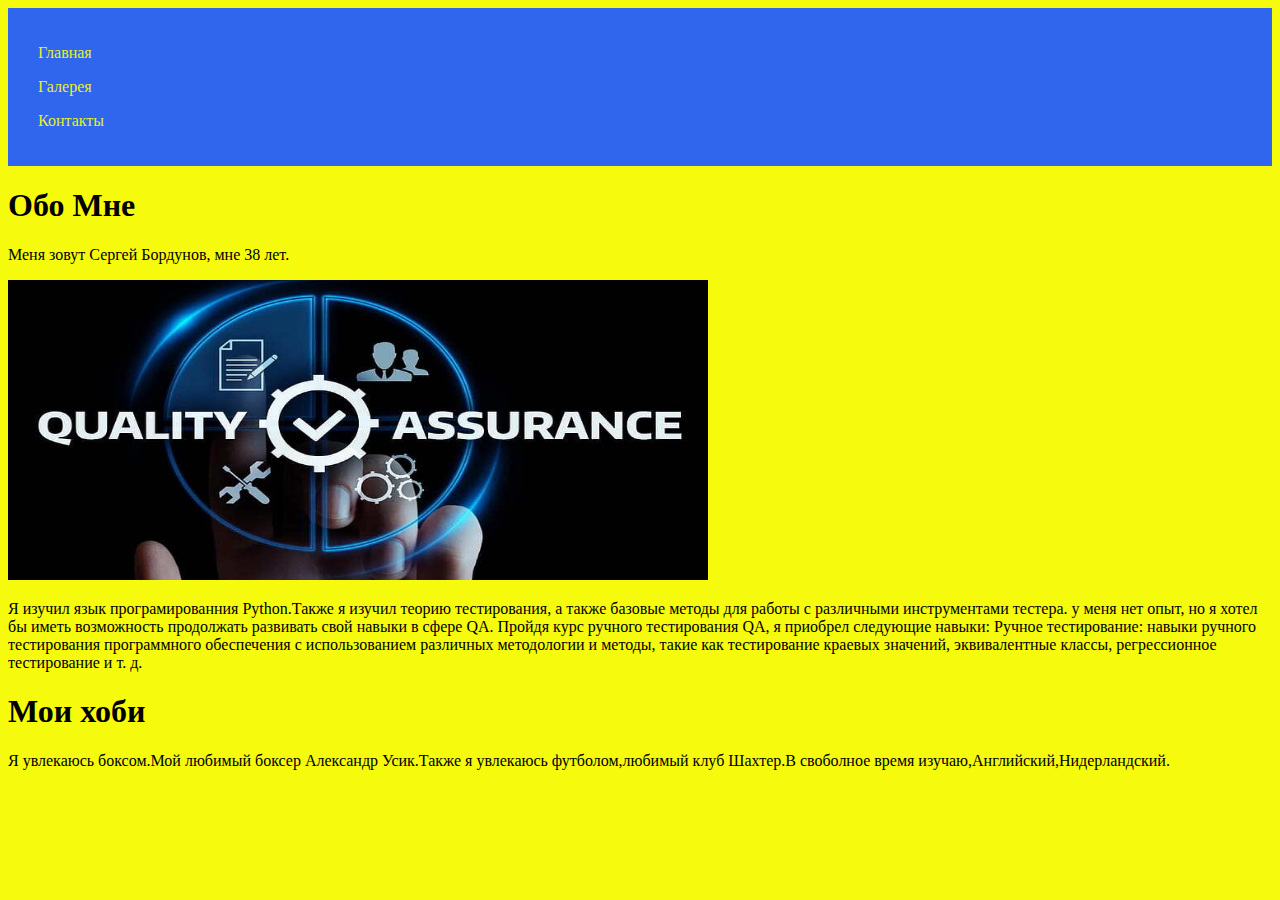
<file: index.html>
<!DOCTYPE html>
<html>
<head>
    <meta charset="UTF-8">
    <meta name="viewport" content="width=device-width, initial-scale=1.0">
    <title>Моя страничка</title>
    <link rel="stylesheet" href="style.css">

</head>
<body>
    <header id="header">
        <nav>
        <p><a class="footer-link" href="./index.html">Главная</a></p>
        <p><a class="footer-link" href="./pages/gallery.html">Галерея</a></p>
        <p><a class="footer-link" href="./pages/contact.html">Контакты</a></p>

      </nav>
    </header>
    <section>
        <h1>Обо Мне</h1>
        <p class="description"> Меня зовут Сергей Бордунов, мне 38 лет.</p>
        <img id="photo" src="./images/111.jpeg" width="700" height="300" alt="Моя фотографія">
        <p class="description">Я изучил язык програмированния Python.Также я изучил теорию тестирования, а также базовые методы
            для работы с различными инструментами тестера. у меня нет 
            опыт, но я хотел бы иметь возможность продолжать развивать свой
            навыки в сфере QA.
            Пройдя курс ручного тестирования QA, я приобрел
            следующие навыки:
            Ручное тестирование: навыки ручного тестирования программного обеспечения с использованием различных
            методологии и методы, такие как тестирование краевых значений,
            эквивалентные классы, регрессионное тестирование и т. д.</p>
            <h1>Мои хоби</h1>
        <p>Я увлекаюсь боксом.Мой любимый боксер Александр Усик.Также я увлекаюсь футболом,любимый клуб Шахтер.В своболное время изучаю,Английский,Нидерландский.</p>    
        <br>
        <br>
        <p></p>
    </section>

</body>
</html>
</file>
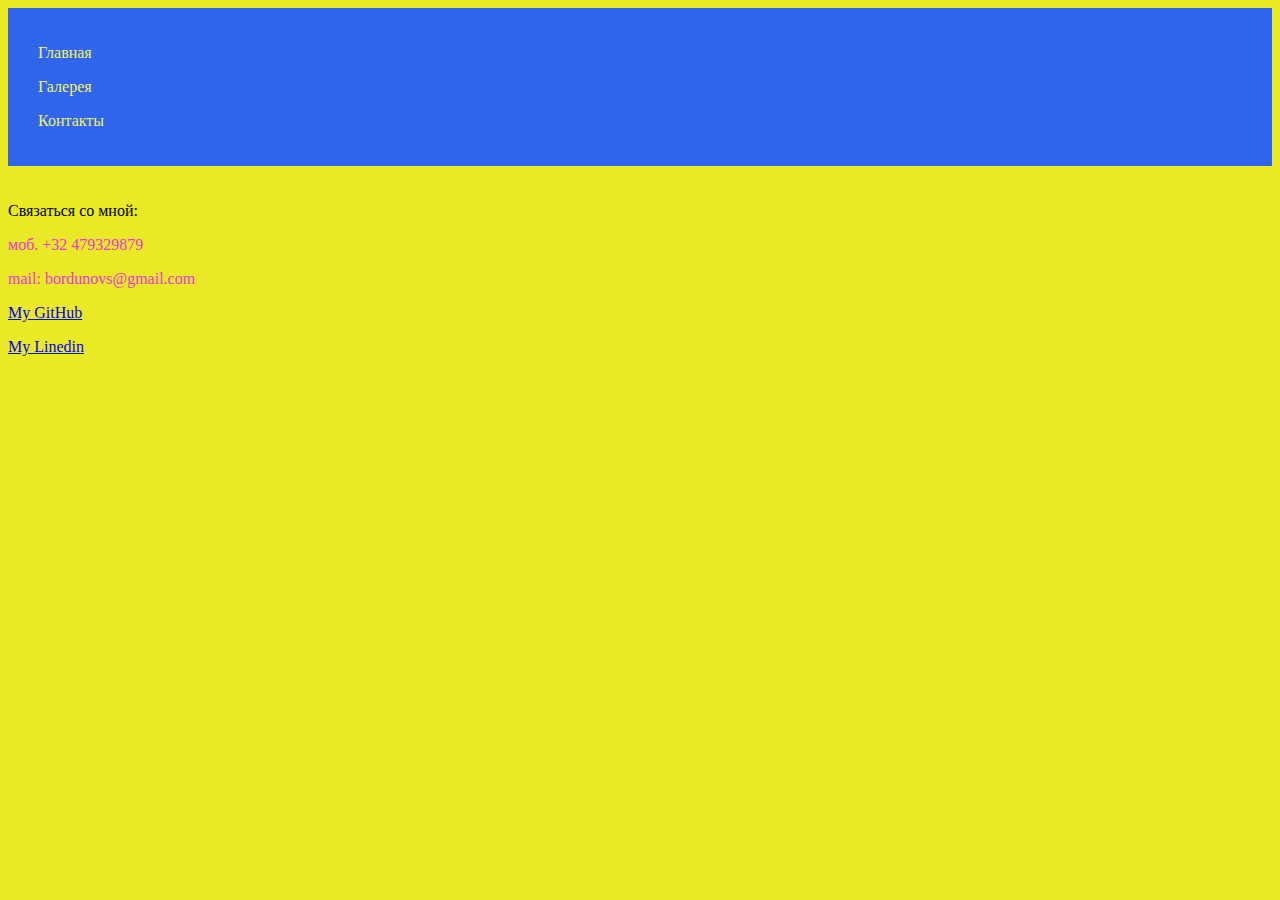
<file: pages/contact.html>
<!DOCTYPE html>
<html>
<head>
    <meta charset="UTF-8">
    <meta name="viewport" content="width=device-width, initial-scale=1.0">
    <title>Контакты</title>
    <link rel="stylesheet" href="style.css">


</head>
<body id="contact-background">
  <header id="header">
    <nav>
    <p><a class="footer-link" href="../index.html">Главная</a></p>
    <p><a class="footer-link" href="../gallery.html">Галерея</a></p>
    <p><a class="footer-link" href="./contact.html">Контакты</a></p>

  </nav>
</header>
    <br>
    <br>
    Связаться со мной:
    <br>
    <p id="contact-text" >моб. +32 479329879 </p>
    <p id="contact-text" >mail: bordunovs@gmail.com</p>
    
      <a href="https://github.com/bordunovs" target="_blank">My GitHub</a>
      <p><a href="https://www.linkedin.com/in/serhii-bordunov-a51926280/" target="_blank">My Linedin</a></p>
     </footer>
     </section>  
</body>
</html>
</file>
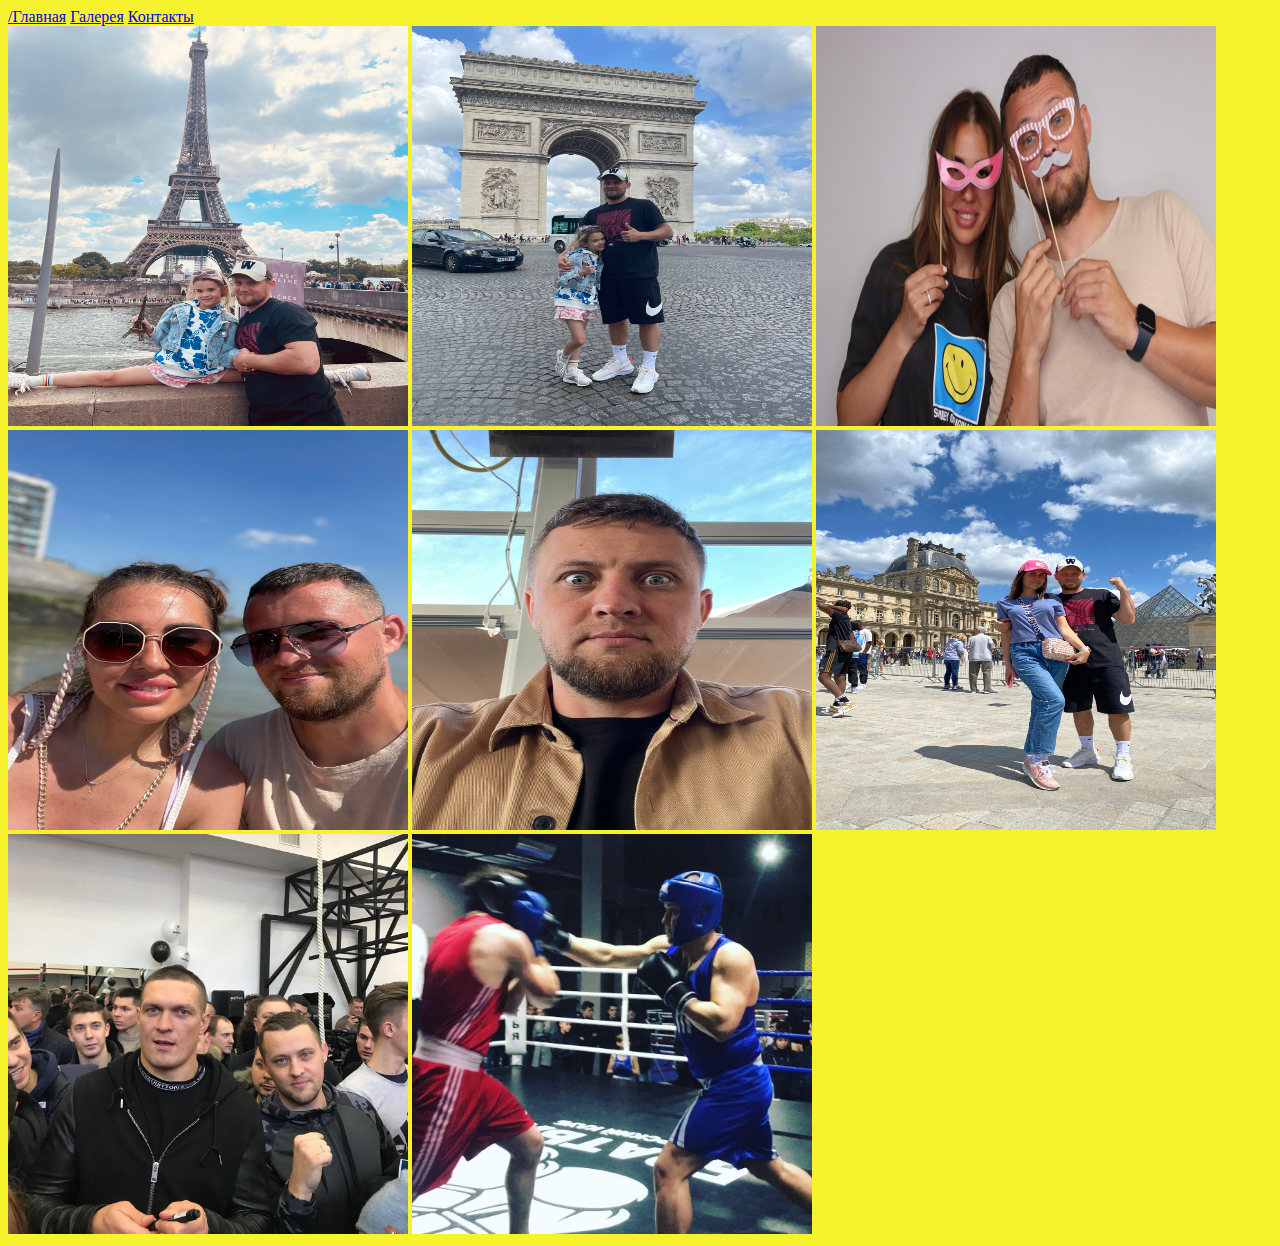
<file: pages/gallery.html>
<!DOCTYPE html>
<html>
<head>
    <meta charset="UTF-8">
    <title>Галерея</title>
    <link rel="stylesheet" href="style.css">
</head>
<body>
    <header>
        <nav>
          <a href="../index.html">/Главная</a>
          <a href="./gallery.html">Галерея</a>
          <a href="./contact.html">Контакты</a>
  
        </nav>
    </header>
    <section>
    <img src="../images/8.jpeg" width="400" height="400" alt="Мои фотографии">
    <img src="../images/7.jpeg" width="400" height="400" alt="Мои фотографии">
    <img src="../images/6-_1_.jpeg" width="400" height="400" alt="Мои фотографии">
    <img src="../images/5.jpeg" width="400" height="400" alt="Мои фотографии">
    <img src="../images/4.jpeg" width="400" height="400" alt="Мои фотографии">
    <img src="../images/2.jpeg" width="400" height="400" alt="Мои фотографии">
    <img src="../images/10.jpeg" width="400" height="400" alt="Мои фотографии">
    <img src="../images/1-_1_.jpeg" width="400" height="400" alt="Мои фотографии">
    </section>
</body>
</html>
</file>
<file: style.css>
/* Стилі для заголовка */
#header {
    background-color: #3065ed;
    color: #f0d81b;
    padding: 20px;
}

/* Стилі для фотографії */
#photo {
    max-width: 100%;
}

/* Стилі для посилань у футері */
.footer-link {
    color: #e6f02a;
    text-decoration: none;
    margin: 10px;
}
body {background-color: rgb(246, 250, 13);}
</file>
<file: pages/style.css>
/* Стилі для фону секції контактів */
#contact-background {
    background-color: rgb(233, 233, 37);
}

/* Стилі для тексту контактів */
#contact-text {
    color: rgb(244, 53, 216);
}
#header {
    background-color: #3065ed;
    color: #f0d81b;
    padding: 20px;
}
.footer-link {
    color: #f4f262;
    text-decoration: none;
    margin: 10px;
}
body {background-color: #f6f22d;}
</file>
